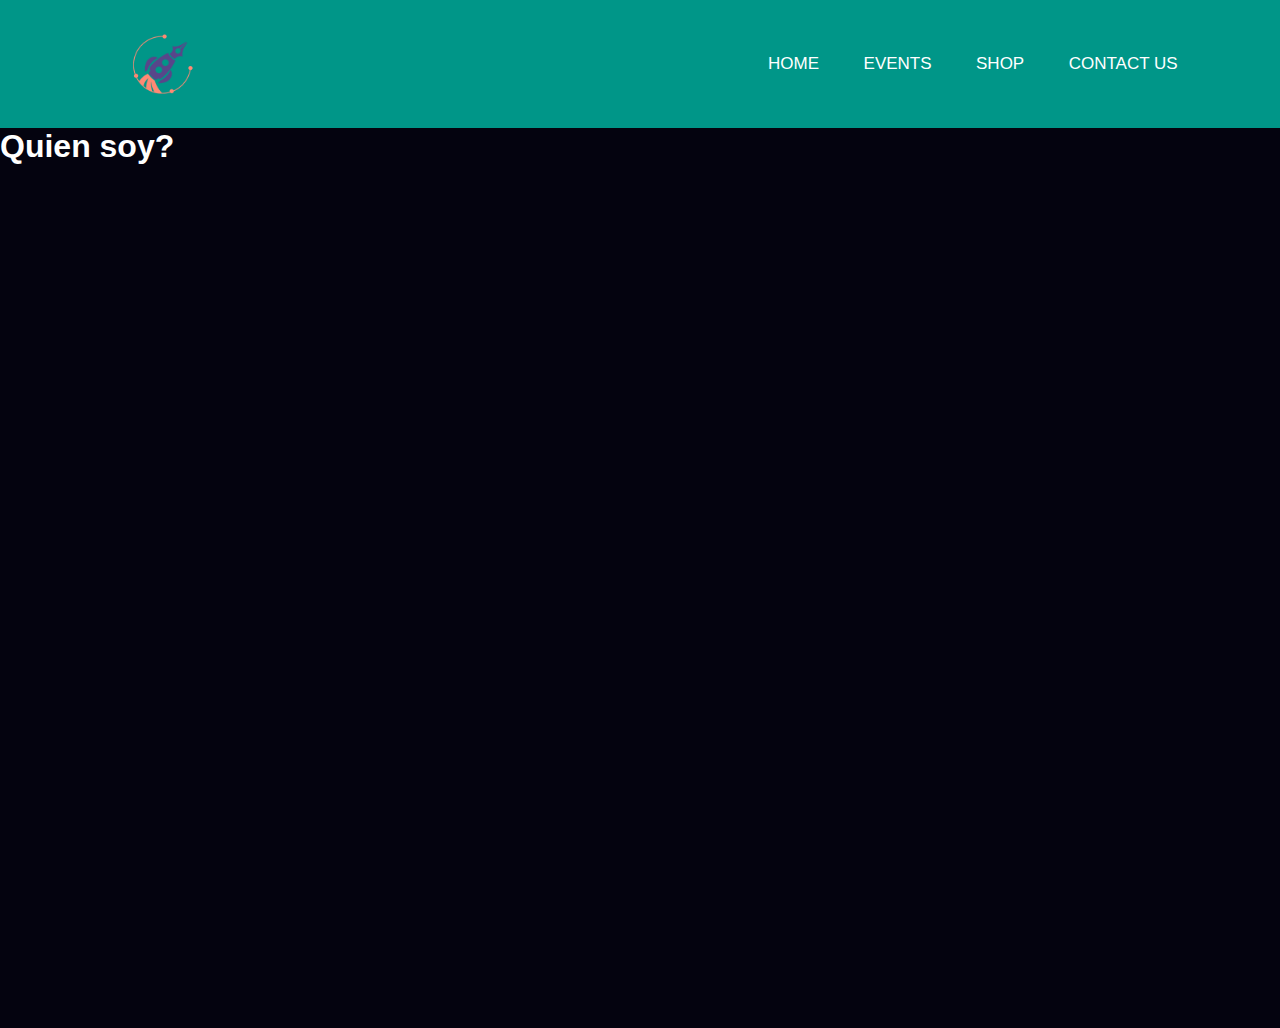
<file: Contact Us/index.html>
<!DOCTYPE html>
<html lang="en">
<head>
    <meta charset="UTF-8">
    <meta http-equiv="X-UA-Compatible" content="IE=edge">
    <meta name="viewport" content="width=device-width, initial-scale=1.0">
    <title>Document</title>
    <link rel="stylesheet" href="../Contact Us/resources/styles.css">
</head>
<body>
    <div class="navbar">
        <nav>
            <img src="../resources/img/logo-s.png" class="logo">
            <ul>
                <li><a href="../index.html">HOME</a></li>
                <li><a href="#">EVENTS</a></li>
                <li><a href="../E-shop Tickets/index.html">SHOP</a></li>
                <li><a href="#">CONTACT US</a></li>
            </ul>
        </nav>
    </div>
    <div class="section">
        <section>
            <h1>Quien soy?</h1>
        </section>
    </div>
</body>
</html>
</file>
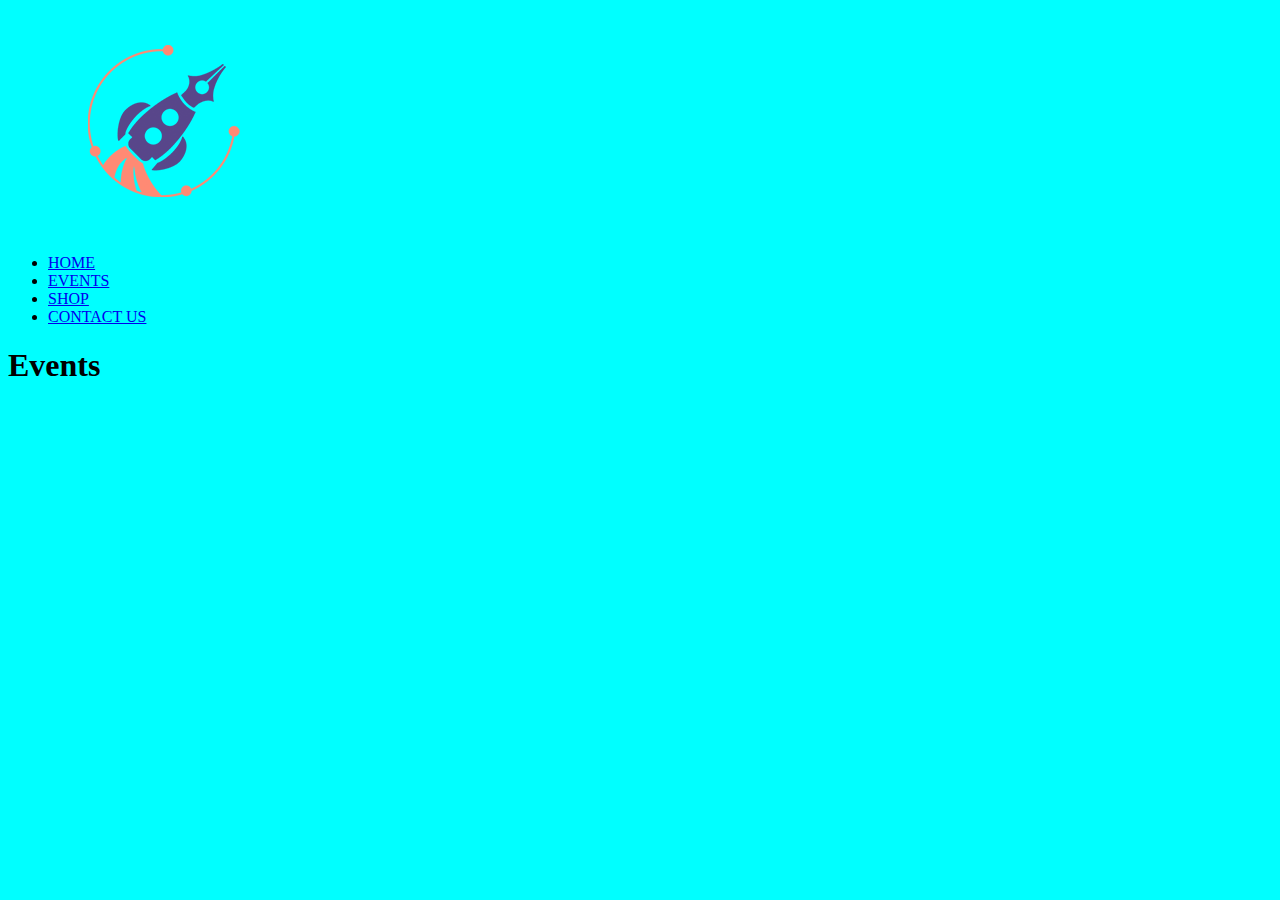
<file: Nav Events/index.html>
<!DOCTYPE html>
<html lang="en">
<head>
    <meta charset="UTF-8">
    <meta http-equiv="X-UA-Compatible" content="IE=edge">
    <meta name="viewport" content="width=device-width, initial-scale=1.0">
    <title>Document</title>
    <link rel="stylesheet" href="./resources/styles.css">
</head>
<body>
    <div class="navbar">
        <nav>
            <img src="../resources/img/logo-s.png" class="logo">
            <ul>
                <li><a href="../index.html">HOME</a></li>
                <li><a href="#">EVENTS</a></li>
                <li><a href="../E-shop Tickets/index.html">SHOP</a></li>
                <li><a href="#">CONTACT US</a></li>
            </ul>
        </nav>
    </div>
    <div class="section">
        <section>
            <h1>Events</h1>
        </section>
    </div>
</body>
</html>
</file>
<file: Contact Us/resources/styles.css>
* {
    margin: 0;
    padding: 0;
    box-sizing: border-box;
    font-family: 'Poppins', sans-serif;
}

nav {
    background-color: #009688;
    width: 100%;
    top: 0;
    left: 0;
    padding: 20px 8%;
    display: flex;
    align-items: center;
    justify-content: space-between;
}

.logo {
    width: 122px;
}

nav ul li {
    list-style: none;
    display: inline-block;
    margin-left: 40px;
}

nav ul li a {
    text-decoration: none;
    color: #fff;
    font-size: 17px;      
}

section {
    height:100vh;
    background-color:  #04030f;
    color: white;
}
</file>
<file: Nav Events/resources/styles.css>
* {
    background-color: aqua;
}
</file>
